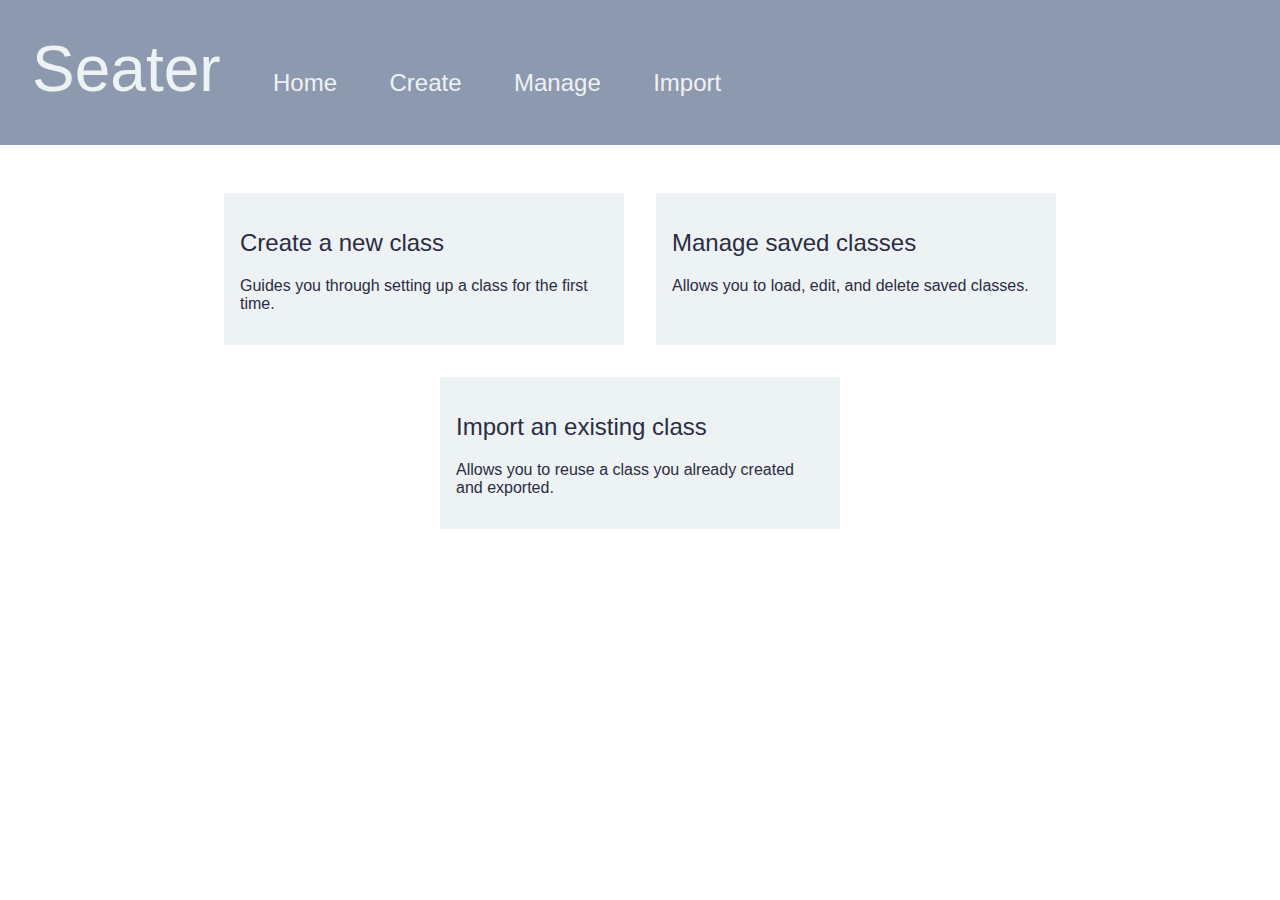
<file: index.html>
<!DOCTYPE html>
<html lang="en">
<head>
    <meta charset="UTF-8">
    <title>Seater</title>
    <link rel="stylesheet" href="css/master.css">
    <link rel="stylesheet" href="css/font-awesome.min.css">
    <link rel="stylesheet" href="css/home.css">

    <script src="js/home.js"></script>
</head>
<body>
    <div id="title-banner" class="wrapper">
        <h1 id="title">Seater</h1>

        <ul class="nav">
            <li><a class="link" href="index.html">Home</a></li>
            <li><a class="link" href="studentlist.html">Create</a></li>
            <li><a class="link" href="classes.html">Manage</a></li>
            <li><a class="link" href="import.html">Import</a></li>
        </ul>
    </div>
    <div class="content wrapper">
        <a href="studentlist.html" class="start-option button wrapper" id="new">
            <h2 class="start-option-title">Create a new class<span class="next-arrow fa fa-angle-right"></span></h2>
            <p class="start-option-description">Guides you through setting up a class for the first time.</p>
        </a>
        <a href="classes.html" class="start-option button wrapper" id="load">
            <h2 class="start-option-title">Manage saved classes<span class="next-arrow fa fa-angle-right"></span></h2>
            <p class="start-option-description">Allows you to load, edit, and delete saved classes.</p>
        </a>
        <a href="import.html" class="start-option button wrapper" id="import">
            <h2 class="start-option-title">Import an existing class<span class="next-arrow fa fa-angle-right"></span></h2>
            <p class="start-option-description">Allows you to reuse a class you already created and exported.</p>
        </a>
    </div>
</body>
</html>
</file>
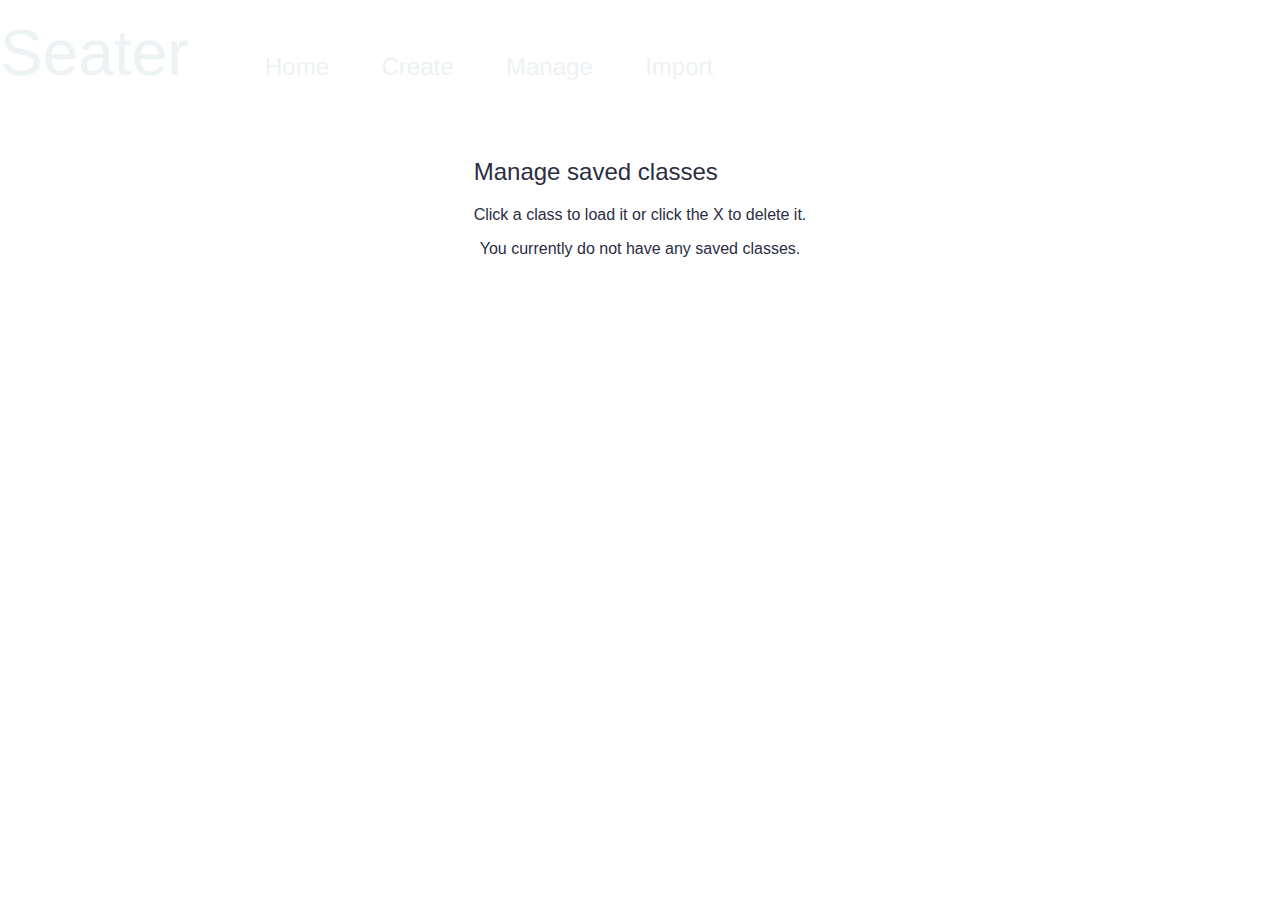
<file: classes.html>
<!DOCTYPE html>
<html lang="en">
<head>
    <meta charset="UTF-8">
    <title>Seater - Manage saved classes</title>
    <link rel="stylesheet" href="css/master.css">
    <link rel="stylesheet" href="css/font-awesome.min.css">
    <link rel="stylesheet" href="css/step.css">
    <link rel="stylesheet" href="css/classes.css">

    <script src="js/master.js"></script>
    <script src="js/classes.js"></script>
</head>
<body>
<div class="nav-wrapper">
    <ul class="nav">
        <h1 id="title">Seater</h1>
        <li><a class="link" href="index.html">Home</a></li>
        <li><a class="link create-button" href="studentlist.html">Create</a></li>
        <li><a class="link" href="classes.html">Manage</a></li>
        <li><a class="link" href="import.html">Import</a></li>
    </ul>
</div>
<div class="content wrapper">
    <div class="step">
        <h2 class="step-title">Manage saved classes</h2>
        <p class="step-description">
            Click a class to load it or click the X to delete it.<br>
        </p>

        <div id="class-container" class="content">
            You currently do not have any saved classes.
        </div>
    </div>
</div>
</body>
</html>
</file>
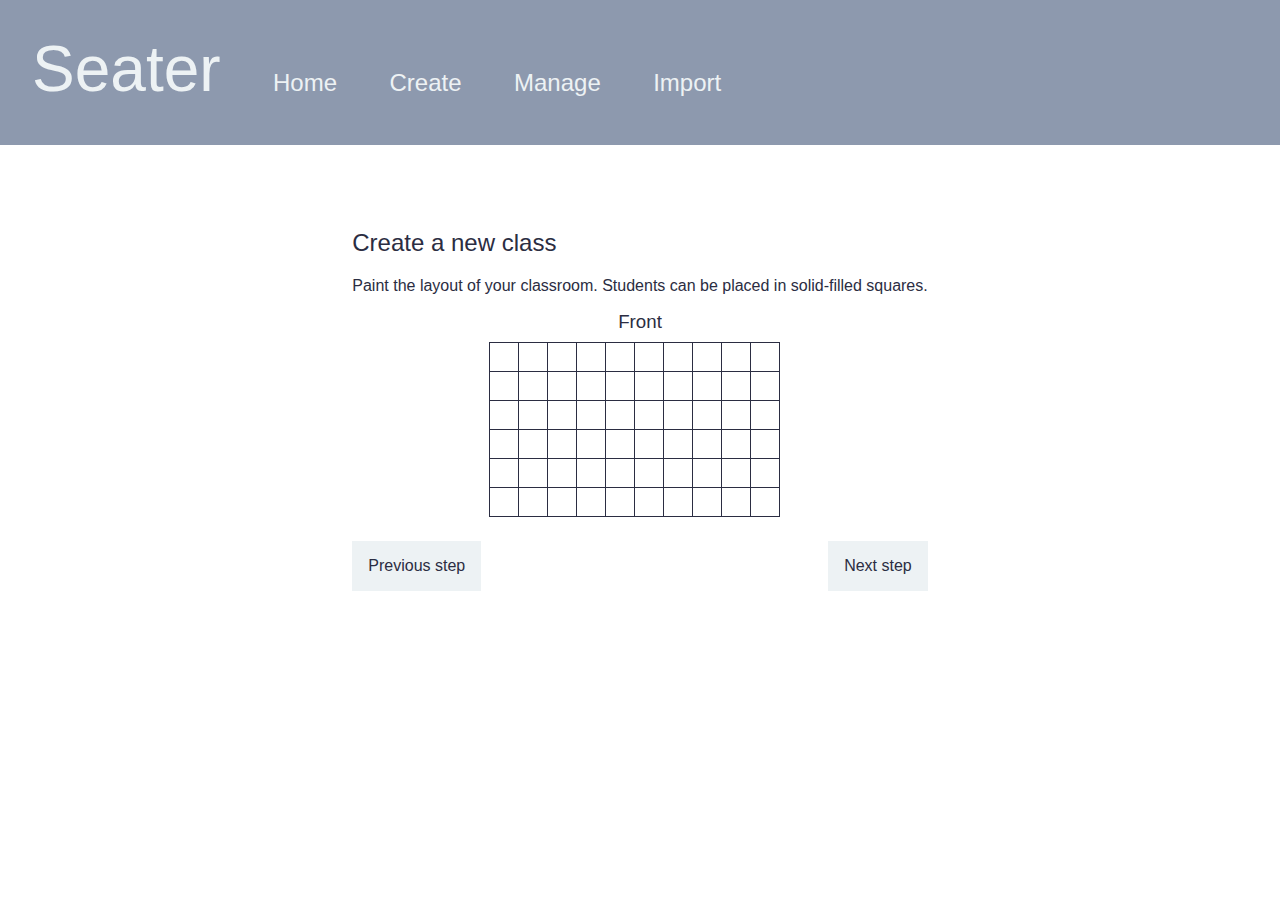
<file: classlayout.html>
<!DOCTYPE html>
<html lang="en">
<head>
    <meta charset="UTF-8">
    <title>Seater - Create a new class</title>
    <link rel="stylesheet" href="css/master.css">
    <link rel="stylesheet" href="css/font-awesome.min.css">
    <link rel="stylesheet" href="css/step.css">

    <script src="js/step.js"></script>
    <script src="js/classlayout.js"></script>
</head>
<body>
<div id="title-banner" class="wrapper">
    <h1 id="title">Seater</h1>

    <ul class="nav">
        <li><a class="link" href="index.html">Home</a></li>
        <li><a class="link" href="studentlist.html">Create</a></li>
        <li><a class="link" href="classes.html">Manage</a></li>
        <li><a class="link" href="import.html">Import</a></li>
    </ul>
</div>
<div class="content wrapper">
    <div class="step wrapper">
        <h2 class="step-title">Create a new class</h2>
        <p class="step-description">
            Paint the layout of your classroom. Students can be placed in solid-filled squares.<br>
        </p>

        <h3 class="grid-label">Front</h3>
        <div id="grid">

        </div>

        <div class="navigation">
            <a href="studentlist.html" id="previous" class="button">Previous step<span class="previous-arrow fa fa-angle-left"></span></a>
            <a href="final.html" id="next" class="button">Next step<span class="next-arrow fa fa-angle-right"></span></a>
        </div>
    </div>
</div>
</body>
</html>
</file>
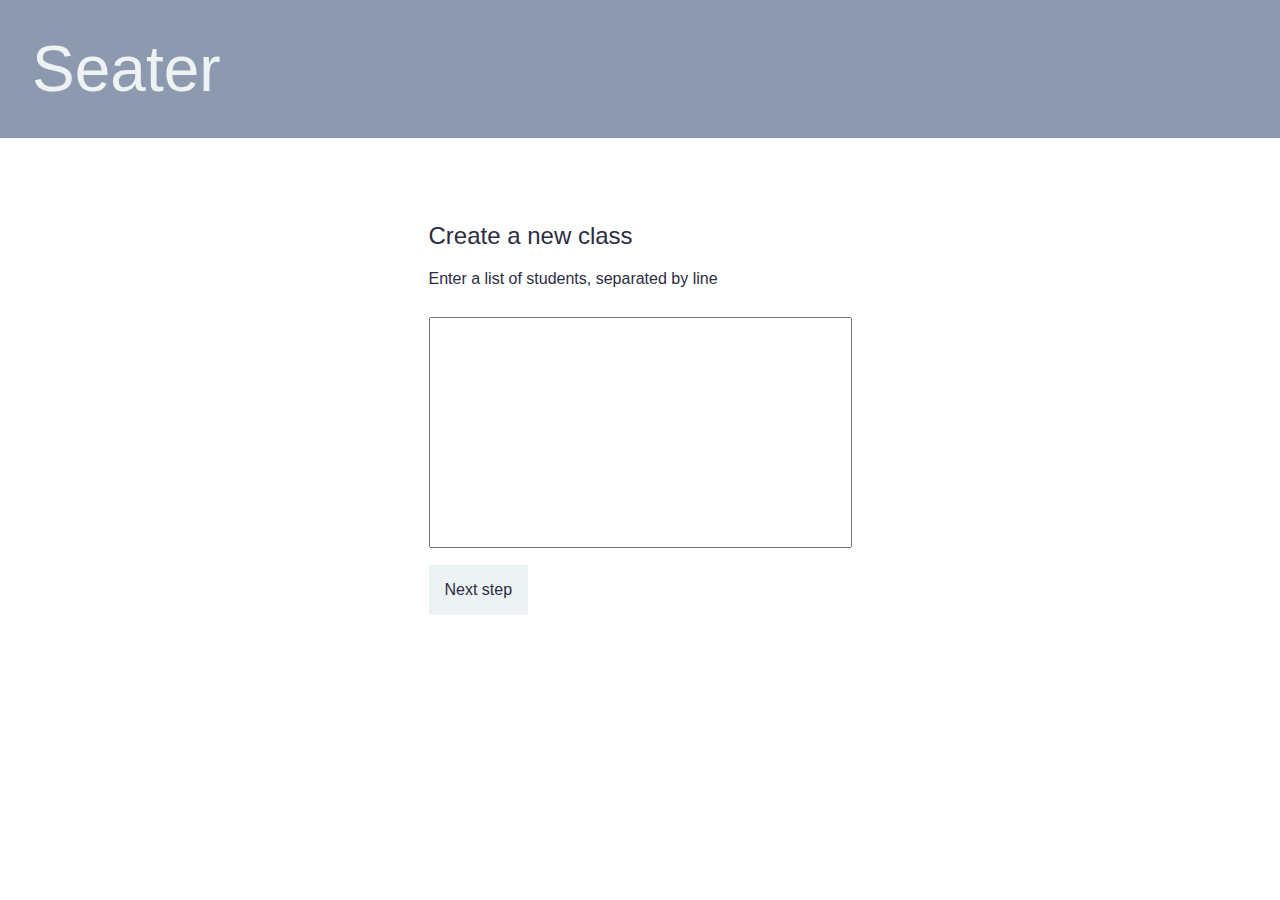
<file: create.html>
<!DOCTYPE html>
<html lang="en">
<head>
    <meta charset="UTF-8">
    <title>Seater - Create a new class</title>
    <link rel="stylesheet" href="css/master.css">
    <link rel="stylesheet" href="css/font-awesome.min.css">
    <link rel="stylesheet" href="css/step.css">
</head>
<body>
    <div id="title-banner" class="wrapper">
        <h1 id="title">Seater</h1>
    </div>
    <div class="content wrapper">
        <div class="step wrapper">
            <h2 class="step-title">Create a new class</h2>
            <p class="step-description">Enter a list of students, separated by line</p>
            <textarea title="Enter a list of students" id="student-name-input" cols="50" rows="15"></textarea>

            <div class="navigation">
                <div class="next button">Next step<span class="next-arrow fa fa-angle-right"></span></div>
            </div>
        </div>
    </div>
</body>
</html>
</file>
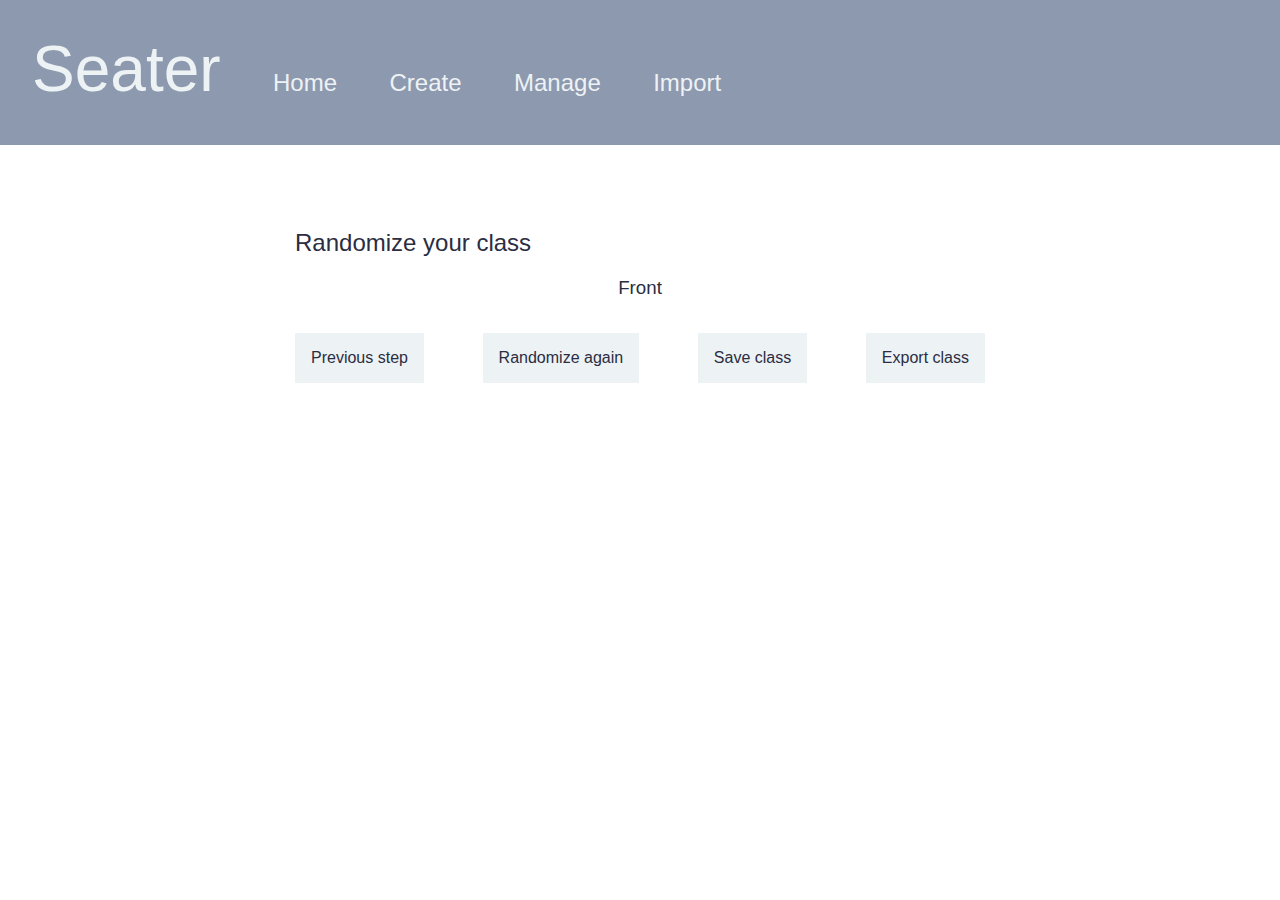
<file: final.html>
<!DOCTYPE html>
<html lang="en">
<head>
    <meta charset="UTF-8">
    <title>Seater - Randomize your class</title>
    <link rel="stylesheet" href="css/master.css">
    <link rel="stylesheet" href="css/font-awesome.min.css">
    <link rel="stylesheet" href="css/step.css">
    <link rel="stylesheet" href="css/final.css">

    <script src="js/step.js"></script>
    <script src="js/final.js"></script>
</head>
<body>
<div id="title-banner" class="wrapper">
    <h1 id="title">Seater</h1>

    <ul class="nav">
        <li><a class="link" href="index.html">Home</a></li>
        <li><a class="link" href="studentlist.html">Create</a></li>
        <li><a class="link" href="classes.html">Manage</a></li>
        <li><a class="link" href="import.html">Import</a></li>
    </ul>
</div>
<div class="content wrapper">
    <div class="step wrapper">
        <h2 class="step-title">Randomize your class</h2>

        <h3 class="grid-label">Front</h3>
        <div id="grid">

        </div>

        <div class="navigation">
            <a href="classlayout.html" id="previous" class="button">Previous step<span class="previous-arrow fa fa-angle-left"></span></a>
            <div id="randomize" class="button">Randomize again</div>
            <div id="save" class="button">Save class</div>
            <div id="export" class="button">Export class</div>
        </div>
    </div>
</div>
</body>
</html>
</file>
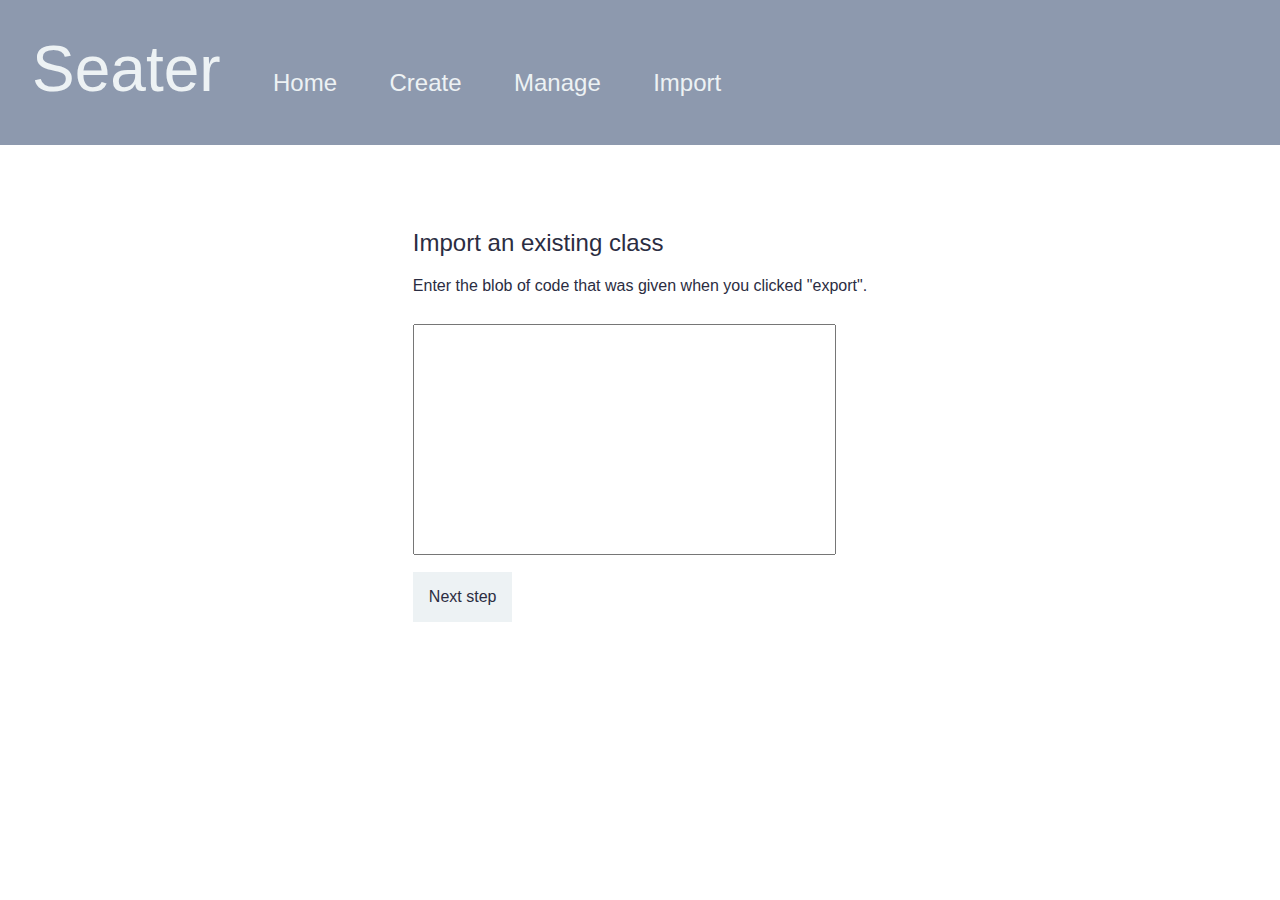
<file: import.html>
<!DOCTYPE html>
<html lang="en">
<head>
    <meta charset="UTF-8">
    <title>Seater - Import an existing class</title>
    <link rel="stylesheet" href="css/master.css">
    <link rel="stylesheet" href="css/font-awesome.min.css">
    <link rel="stylesheet" href="css/step.css">

    <script src="js/step.js"></script>
    <script src="js/import.js"></script>
</head>
<body>
    <div id="title-banner" class="wrapper">
        <h1 id="title">Seater</h1>

        <ul class="nav">
            <li><a class="link" href="index.html">Home</a></li>
            <li><a class="link" href="studentlist.html">Create</a></li>
            <li><a class="link" href="classes.html">Manage</a></li>
            <li><a class="link" href="import.html">Import</a></li>
        </ul>
    </div>
    <div class="content wrapper">
        <div class="step wrapper">
            <h2 class="step-title">Import an existing class</h2>
            <p class="step-description">Enter the blob of code that was given when you clicked "export".</p>
            <textarea title="Enter the export blob" id="class-import-input" cols="50" rows="15"></textarea>

            <div class="navigation">
                <a href="final.html" id="next" class="button">Next step<span class="next-arrow fa fa-angle-right"></span></a>
            </div>
        </div>
    </div>
</body>
</html>
</file>
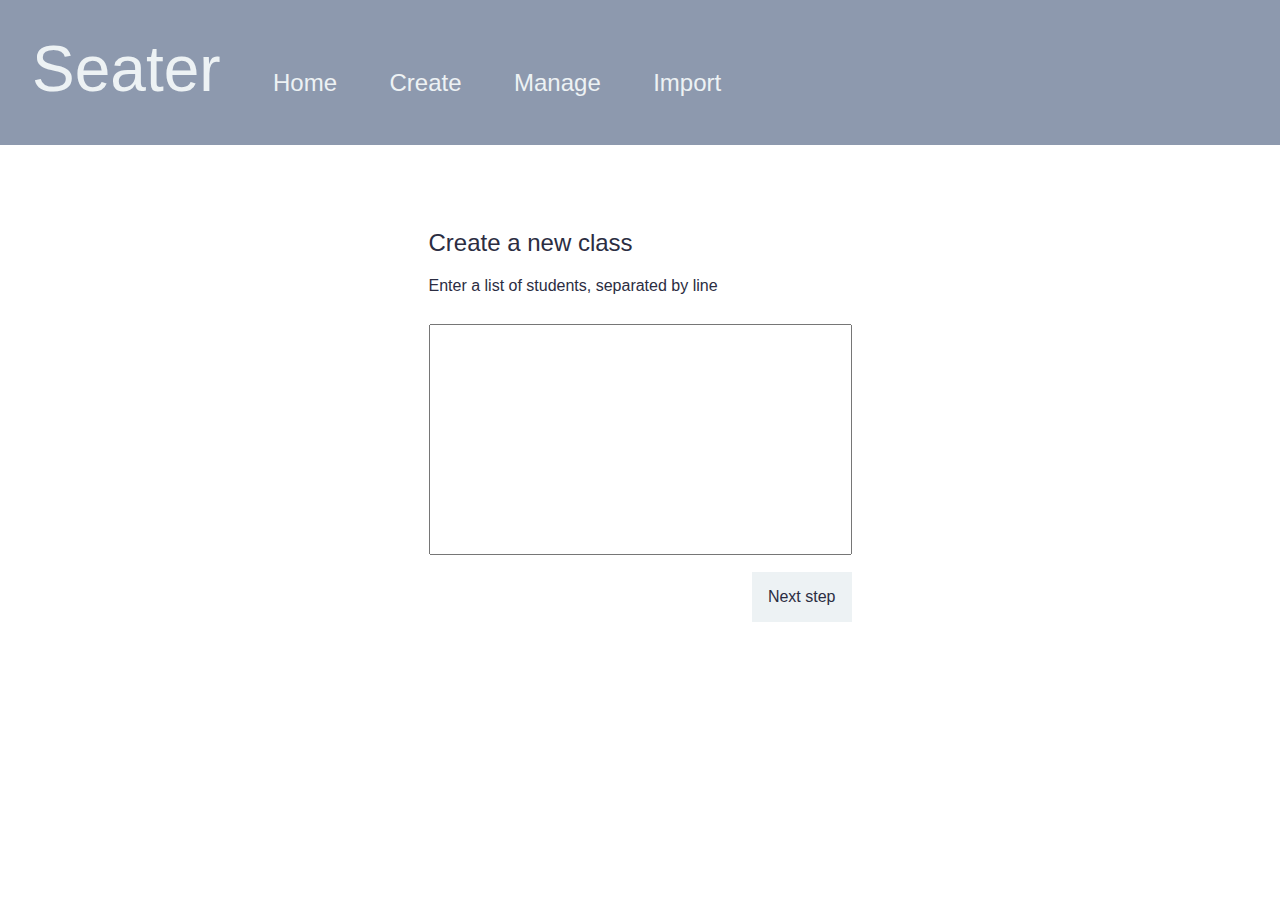
<file: studentlist.html>
<!DOCTYPE html>
<html lang="en">
<head>
    <meta charset="UTF-8">
    <title>Seater - Create a new class</title>
    <link rel="stylesheet" href="css/master.css">
    <link rel="stylesheet" href="css/font-awesome.min.css">
    <link rel="stylesheet" href="css/step.css">

    <script src="js/step.js"></script>
    <script src="js/studentlist.js"></script>
</head>
<body>
    <div id="title-banner" class="wrapper">
        <h1 id="title">Seater</h1>

        <ul class="nav">
            <li><a class="link" href="index.html">Home</a></li>
            <li><a class="link" href="studentlist.html">Create</a></li>
            <li><a class="link" href="classes.html">Manage</a></li>
            <li><a class="link" href="import.html">Import</a></li>
        </ul>
    </div>
    <div class="content wrapper">
        <div class="step wrapper">
            <h2 class="step-title">Create a new class</h2>
            <p class="step-description">Enter a list of students, separated by line</p>
            <textarea title="Enter a list of students" id="student-name-input" cols="50" rows="15"></textarea>

            <div class="navigation" style="justify-content: flex-end;">
                <a href="classlayout.html" id="next" class="button">Next step<span class="next-arrow fa fa-angle-right"></span></a>
            </div>
        </div>
    </div>
</body>
</html>
</file>
<file: css/master.css>
body {
    margin: 0;
    font-family: "Avenir Next", "Helvetica Neue", Arial, sans-serif;
    color: #2B2D42;
}

* {
    -webkit-box-sizing: border-box;
    -moz-box-sizing: border-box;
    box-sizing: border-box;
}

a {
    text-decoration: none;
    color: inherit;
}

h2 {
    font-weight: 500;
}

#title-banner {
    margin: 0;
    width: 100%;
    background-color: #8D99AE;
}

#title {
    margin: 0 3rem 0 0;
    display: inline;
    font-size: 4em;
    font-weight: 400;
    color: #EDF2F4;
}

.nav {
    display: inline-block;
    list-style: none;
    padding-left: 0;
}

.nav li {
    display: inline-block;
    padding: 0 1em;
    font-size: 1.5em;
    color: #EDF2F4;
}
.nav li:first-child {
    padding-left: 0;
}
.nav li:last-child {
    padding-right: 0;
}
.nav li:hover {
    color: #d4d9db;
}

.wrapper {
    padding: 2em;
}

.content {
    display: flex;
    justify-content: center;
    flex-wrap: wrap;
}

.next-arrow {
    padding: 0 .5em;
}

.previous-arrow {
     padding: 0 .5em;
 }

.button {
    padding: 1em;
    background-color: #EDF2F4;
    cursor: pointer;
    box-shadow: 0 0 5px 3px rgba(0, 0, 0, 0);
    -webkit-transition: box-shadow .3s;
    -moz-transition: box-shadow .3s;
    -ms-transition: box-shadow .3s;
    -o-transition: box-shadow .3s;
    transition: box-shadow .3s;
}
.button:hover {
    box-shadow: 0 0 5px 3px rgba(0, 0, 0, 0.2);
}
.button .next-arrow {
    width: 0;
    margin-right: -40px;
    float: right;
    opacity: 0;
    -webkit-transform: translateX(-.5em);
    -moz-transform: translateX(-.5em);
    -ms-transform: translateX(-.5em);
    -o-transform: translateX(-.5em);
    transform: translateX(-.5em);
    -webkit-transition: transform .3s 0s, opacity .3s;
    -moz-transition: transform .3s 0s, opacity .3s;
    -ms-transition: transform .3s 0s, opacity .3s;
    -o-transition: transform .3s 0s, opacity .3s;
    transition: transform .3s 0s, opacity .3s;
}
.button:hover .next-arrow {
    opacity: 1;
    -webkit-transform: translateX(0);
    -moz-transform: translateX(0);
    -ms-transform: translateX(0);
    -o-transform: translateX(0);
    transform: translateX(0);
}
.button .previous-arrow {
    width: 0;
    margin-left: -45px;
    float: left;
    opacity: 0;
    -webkit-transform: translateX(.5em);
    -moz-transform: translateX(.5em);
    -ms-transform: translateX(.5em);
    -o-transform: translateX(.5em);
    transform: translateX(.5em);
    -webkit-transition: transform .3s 0s, opacity .3s;
    -moz-transition: transform .3s 0s, opacity .3s;
    -ms-transition: transform .3s 0s, opacity .3s;
    -o-transition: transform .3s 0s, opacity .3s;
    transition: transform .3s 0s, opacity .3s;
}
.button:hover .previous-arrow {
    opacity: 1;
    -webkit-transform: translateX(0);
    -moz-transform: translateX(0);
    -ms-transform: translateX(0);
    -o-transform: translateX(0);
    transform: translateX(0);
}
</file>
<file: css/home.css>
.start-option {
    margin: 1em;
    width: 25em;
}
</file>
<file: css/step.css>
#title {
    cursor: pointer;
}
#title:hover {
    color: #d4d9db;
}

textarea {
    margin: 1em 0;
    resize: none;
}

.grid-label {
    margin: 0;
    font-weight: 400;
    text-align: center;
}

#grid {
    margin: 10px auto 24px;
    width: 300px;
    text-align: center;
    display: flex;
    flex-wrap: wrap;
}

.cell {
    display: inline-block;
    margin-top: -1px;
    margin-left: -1px;
    width: 30px;
    height: 30px;
    border: 1px solid #2B2D42;
}

.navigation {
    display: flex;
    justify-content: space-between;
}
</file>
<file: css/classes.css>
.classroom {
    margin: 1em;
}

.classroom-title {
    position: relative;
    display: inline-block;
    height: 4rem;
    margin: 0;
    font-size: 20px;
    vertical-align: middle;
}
.classroom-title:hover {
    z-index: 10000;
}

.delete {
    position: relative;
    display: inline-block;
    height: 4rem;
    margin: 0;
    font-size: 20px;
    font-weight: 300;
    vertical-align: middle;
}
.delete:hover {
    z-index: 10000;
}
</file>
<file: css/final.css>
#grid {
    width: 690px;
}

.cell {
    width: 70px;
    height: 70px;
}
</file>
